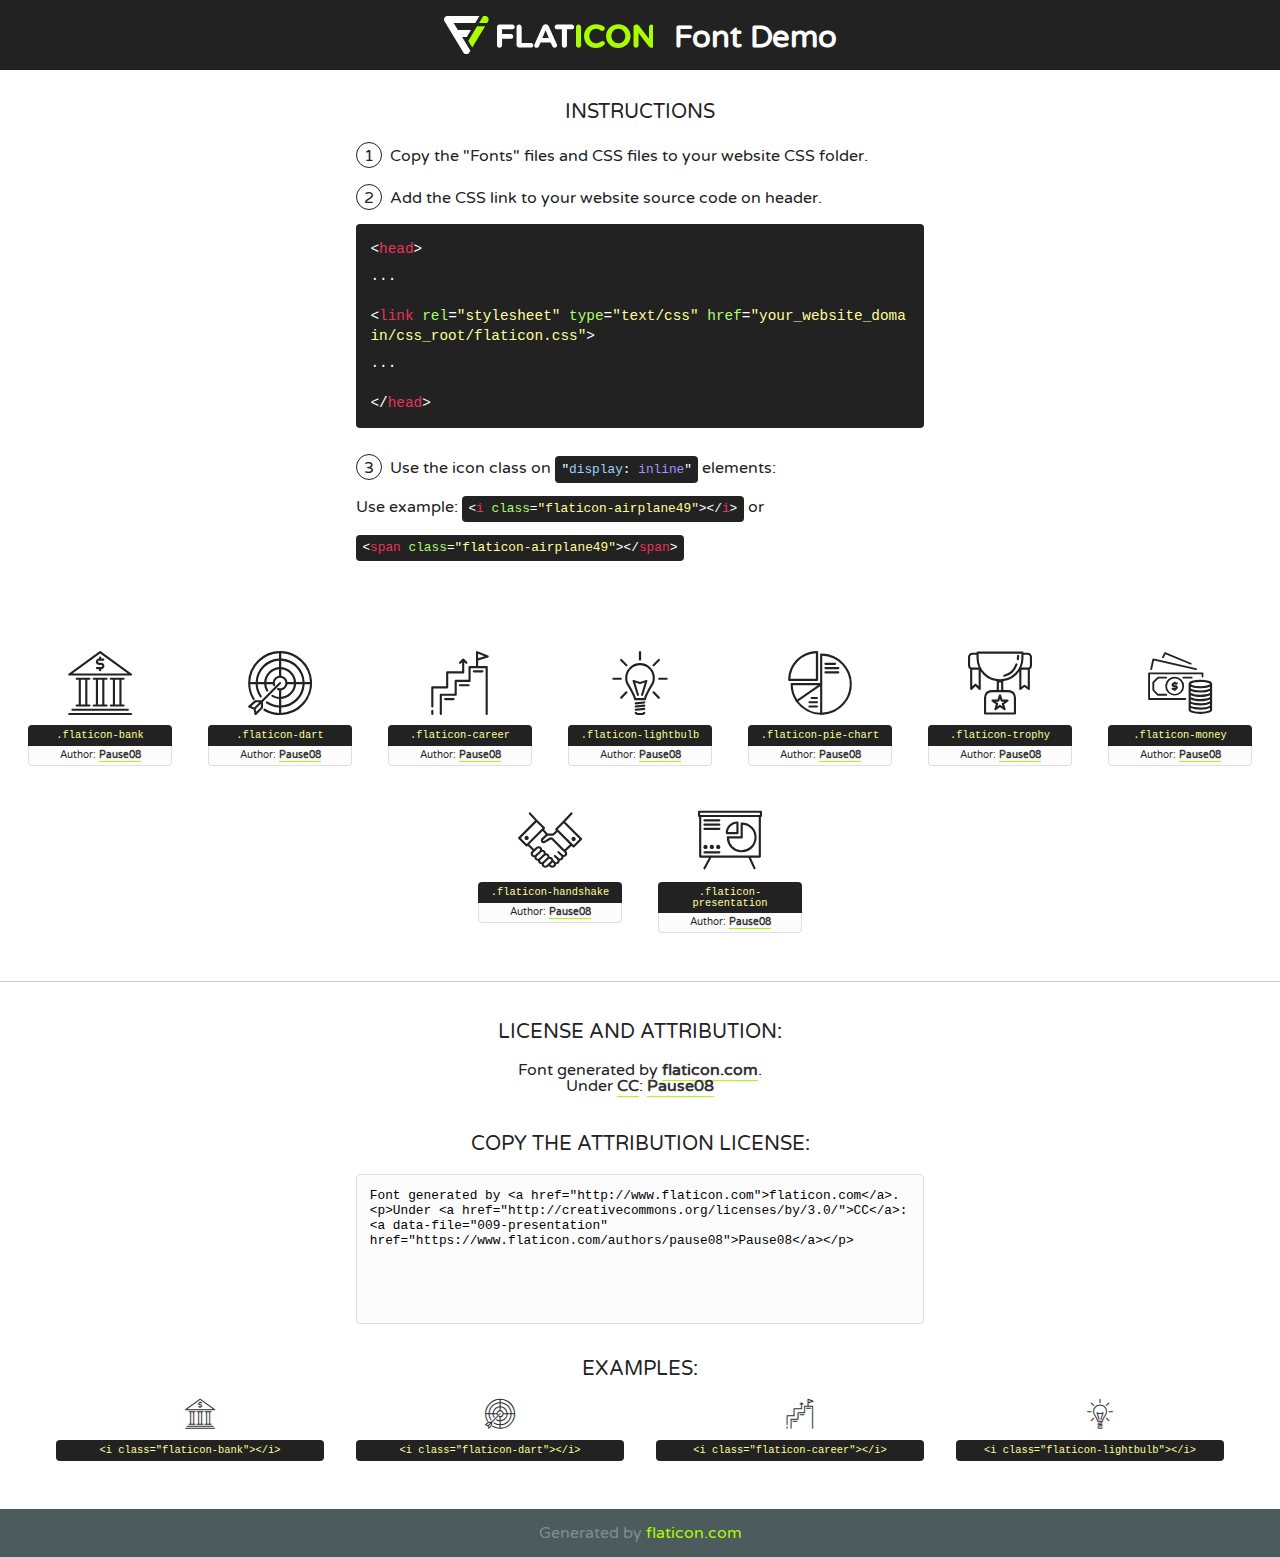
<file: staticfiles/fonts/flaticon-backup/font/flaticon.html>
<!DOCTYPE html>
<!--
  Flaticon icon font: Flaticon
  Creation date: 22/05/2018 03:49
-->
<html>
<!DOCTYPE html>
<html>

<head>
    <title>Flaticon WebFont</title>
    <link href="http://fonts.googleapis.com/css?family=Varela+Round" rel="stylesheet" type="text/css" />
    <link rel="stylesheet" type="text/css" href="flaticon.css">
    <meta charset="UTF-8">
    <style>
    html, body, div, span, applet, object, iframe,
    h1, h2, h3, h4, h5, h6, p, blockquote, pre,
    a, abbr, acronym, address, big, cite, code,
    del, dfn, em, img, ins, kbd, q, s, samp,
    small, strike, strong, sub, sup, tt, var,
    b, u, i, center,
    dl, dt, dd, ol, ul, li,
    fieldset, form, label, legend,
    table, caption, tbody, tfoot, thead, tr, th, td,
    article, aside, canvas, details, embed, 
    figure, figcaption, footer, header, hgroup, 
    menu, nav, output, ruby, section, summary,
    time, mark, audio, video {
        margin: 0;
        padding: 0;
        border: 0;
        font-size: 100%;
        font: inherit;
        vertical-align: baseline;
    }
    /* HTML5 display-role reset for older browsers */
    article, aside, details, figcaption, figure, 
    footer, header, hgroup, menu, nav, section {
        display: block;
    }
    body {
        line-height: 1;
    }
    ol, ul {
        list-style: none;
    }
    blockquote, q {
        quotes: none;
    }
    blockquote:before, blockquote:after,
    q:before, q:after {
        content: '';
        content: none;
    }
    table {
        border-collapse: collapse;
        border-spacing: 0;
    }
    body {
        font-family: 'Varela Round', Helvetica, Arial, sans-serif;
        font-size: 16px;
        color: #222;
    }
    a {
        color: #333;
        border-bottom: 1px solid #a9fd00;
        font-weight: bold;
        text-decoration: none;
    }
    * {
        -moz-box-sizing: border-box;
        -webkit-box-sizing: border-box;
        box-sizing: border-box;
        margin: 0;
        padding: 0;
    }
    [class^="flaticon-"]:before, [class*=" flaticon-"]:before, [class^="flaticon-"]:after, [class*=" flaticon-"]:after {
        font-family: Flaticon;
        font-size: 30px;
        font-style: normal;
        margin-left: 20px;
        color: #333;
    }
    .wrapper {
        max-width: 600px;
        margin: auto;
        padding: 0 1em;
    }
    .title {
        font-size: 1.25em;
        text-align: center;
        margin-bottom: 1em;
        text-transform: uppercase;
    }
    header {
        text-align: center;
        background-color: #222;
        color: #fff;
        padding: 1em;
    }
    header .logo {
        width: 210px;
        height: 38px;
        display: inline-block;
        vertical-align: middle;
        margin-right: 1em;
        border: none;
    }
    header strong {
        font-size: 1.95em;
        font-weight: bold;
        vertical-align: middle;
        margin-top: 5px;
        display: inline-block;
    }
    .demo {
        margin: 2em auto;
        line-height: 1.25em;
    }
    .demo ul li {
        margin-bottom: 1em;
    }
    .demo ul li .num {
        color: #222;
        border-radius: 20px;
        display: inline-block;
        width: 26px;
        padding: 3px;
        height: 26px;
        text-align: center;
        margin-right: 0.5em;
        border: 1px solid #222;
    }
    .demo ul li code {
        background-color: #222;
        border-radius: 4px;
        padding: 0.25em 0.5em;
        display: inline-block;
        color: #fff;
        font-family: Consolas,Monaco,Lucida Console,Liberation Mono,DejaVu Sans Mono,Bitstream Vera Sans Mono,Courier New, monospace;
        font-weight: lighter;
        margin-top: 1em;
        font-size: 0.8em;
        word-break: break-all;
    }
    .demo ul li code.big {
        padding: 1em;
        font-size: 0.9em;
    }
    .demo ul li code .red {
        color: #EF3159;
    }
    .demo ul li code .green {
        color: #ACFF65;
    }
    .demo ul li code .yellow {
        color: #FFFF99;
    }
    .demo ul li code .blue {
        color: #99D3FF;
    }
    .demo ul li code .purple {
        color: #A295FF;
    }
    .demo ul li code .dots {
        margin-top: 0.5em;
        display: block;
    }
    #glyphs {
        border-bottom: 1px solid #ccc;
        padding: 2em 0;
        text-align: center;
    }
    .glyph {
        display: inline-block;
        width: 9em;
        margin: 1em;
        text-align: center;
        vertical-align: top;
        background: #FFF;
    }
    .glyph .glyph-icon {
        padding: 10px;
        display: block;
        font-family:"Flaticon";
        font-size: 64px;
        line-height: 1;
    }
    .glyph .glyph-icon:before {
        font-size: 64px;
        color: #222;
        margin-left: 0;
    }
    .class-name {
        font-size: 0.65em;
        background-color: #222;
        color: #fff;
        border-radius: 4px 4px 0 0;
        padding: 0.5em;
        color: #FFFF99;
        font-family: Consolas,Monaco,Lucida Console,Liberation Mono,DejaVu Sans Mono,Bitstream Vera Sans Mono,Courier New, monospace;
    }
    .author-name {
        font-size: 0.6em;
        background-color: #fcfcfd;
        border: 1px solid #DEDEE4;
        border-top: 0;
        border-radius: 0 0 4px 4px;
        padding: 0.5em;
    }
    .class-name:last-child {
        font-size: 10px;
        color:#888;
    }
    .class-name:last-child a {
        font-size: 10px;
        color:#555;
    }
    .class-name:last-child a:hover {
        color:#a9fd00;
    }
    .glyph > input {
        display: block;
        width: 100px;
        margin: 5px auto;
        text-align: center;
        font-size: 12px;
        cursor: text;
    }
    .glyph > input.icon-input {
        font-family:"Flaticon";
        font-size: 16px;
        margin-bottom: 10px;
    }
    .attribution .title {
        margin-top: 2em;
    }
    .attribution textarea {
        background-color: #fcfcfd;
        padding: 1em;
        border: none;
        box-shadow: none;
        border: 1px solid #DEDEE4;
        border-radius: 4px;
        resize: none;
        width: 100%;
        height: 150px;
        font-size: 0.8em;
        font-family: Consolas,Monaco,Lucida Console,Liberation Mono,DejaVu Sans Mono,Bitstream Vera Sans Mono,Courier New, monospace;
        -webkit-appearance: none;
    }
    .iconsuse {
        margin: 2em auto;
        text-align: center;
        max-width: 1200px;
    }
    .iconsuse:after {
        content: '';
        display: table;
        clear: both;
    }
    .iconsuse .image {
        float: left;
        width: 25%;
        padding: 0 1em;
    }
    .iconsuse .image p {
        margin-bottom: 1em;
    }
    .iconsuse .image span {
        display: block;
        font-size: 0.65em;
        background-color: #222;
        color: #fff;
        border-radius: 4px;
        padding: 0.5em;
        color: #FFFF99;
        margin-top: 1em;
        font-family: Consolas,Monaco,Lucida Console,Liberation Mono,DejaVu Sans Mono,Bitstream Vera Sans Mono,Courier New, monospace;
    }
    #footer {
        text-align: center;
        background-color: #4C5B5C;
        color: #7c9192;
        padding: 1em;
    }
    #footer a {
        border: none;
        color: #a9fd00;
        font-weight: normal;
    }
    @media (max-width: 960px) {
        .iconsuse .image {
            width: 50%;
        }
    }
    @media (max-width: 560px) {
        .iconsuse .image {
            width: 100%;
        }
    }
    </style>
</head>

<body class="characters-off">

    <header>
        <a href="http://www.flaticon.com" target="_blank" class="logo">
            <svg version="1.1" xmlns="http://www.w3.org/2000/svg" xmlns:xlink="http://www.w3.org/1999/xlink" xmlns:a="http://ns.adobe.com/AdobeSVGViewerExtensions/3.0/" viewBox="0 0 560.875 102.036" enable-background="new 0 0 560.875 102.036" xml:space="preserve">
                <defs>
                </defs>
                <g>
                    <g class="letters">
                        <path fill="#ffffff" d="M141.596,29.675c0-3.777,2.985-6.767,6.764-6.767h34.438c3.426,0,6.15,2.728,6.15,6.15
                        c0,3.43-2.724,6.149-6.15,6.149h-27.674v13.091h23.719c3.429,0,6.151,2.724,6.151,6.15c0,3.43-2.723,6.149-6.151,6.149h-23.719
                        v17.574c0,3.773-2.986,6.761-6.764,6.761c-3.779,0-6.764-2.989-6.764-6.761V29.675z"></path>
                        <path fill="#ffffff" d="M193.844,29.149c0-3.781,2.985-6.767,6.764-6.767c3.776,0,6.763,2.985,6.763,6.767v42.957h25.039
                        c3.426,0,6.149,2.726,6.149,6.153c0,3.425-2.723,6.15-6.149,6.15h-31.802c-3.779,0-6.764-2.986-6.764-6.768V29.149z"></path>
                        <path fill="#ffffff" d="M241.891,75.71l21.438-48.407c1.492-3.341,4.215-5.357,7.906-5.357h0.792
                        c3.686,0,6.323,2.017,7.815,5.357l21.439,48.407c0.436,0.967,0.701,1.845,0.701,2.723c0,3.602-2.809,6.501-6.414,6.501
                        c-3.161,0-5.269-1.845-6.499-4.655l-4.132-9.661h-27.059l-4.301,10.102c-1.144,2.631-3.426,4.214-6.237,4.214
                        c-3.517,0-6.24-2.81-6.24-6.325C241.1,77.64,241.451,76.677,241.891,75.71z M279.932,58.666l-8.521-20.297l-8.526,20.297H279.932
                        z"></path>
                        <path fill="#ffffff" d="M314.864,35.387H301.86c-3.429,0-6.239-2.813-6.239-6.238c0-3.429,2.811-6.24,6.239-6.24h39.533
                        c3.426,0,6.237,2.811,6.237,6.24c0,3.425-2.811,6.238-6.237,6.238h-13.001v42.785c0,3.773-2.99,6.761-6.764,6.761
                        c-3.779,0-6.764-2.989-6.764-6.761V35.387z"></path>
                        <path fill="#A9FD00" d="M352.615,29.149c0-3.781,2.985-6.767,6.767-6.767c3.774,0,6.761,2.985,6.761,6.767v49.024
                        c0,3.773-2.987,6.761-6.761,6.761c-3.781,0-6.767-2.989-6.767-6.761V29.149z"></path>
                        <path fill="#A9FD00" d="M374.132,53.836v-0.179c0-17.481,13.178-31.801,32.065-31.801c9.22,0,15.459,2.458,20.557,6.238
                        c1.402,1.054,2.637,2.985,2.637,5.357c0,3.692-2.985,6.59-6.681,6.59c-1.845,0-3.071-0.702-4.044-1.319
                        c-3.776-2.813-7.729-4.393-12.562-4.393c-10.364,0-17.831,8.611-17.831,19.154v0.173c0,10.542,7.291,19.329,17.831,19.329
                        c5.715,0,9.492-1.756,13.359-4.834c1.049-0.874,2.458-1.491,4.039-1.491c3.429,0,6.325,2.813,6.325,6.236
                        c0,2.106-1.056,3.78-2.282,4.834c-5.539,4.834-12.036,7.733-21.878,7.733C387.572,85.464,374.132,71.493,374.132,53.836z"></path>
                        <path fill="#A9FD00" d="M433.009,53.836v-0.179c0-17.481,13.79-31.801,32.766-31.801c18.981,0,32.592,14.143,32.592,31.628v0.173
                        c0,17.483-13.785,31.807-32.769,31.807C446.625,85.464,433.009,71.32,433.009,53.836z M484.224,53.836v-0.179
                        c0-10.539-7.725-19.326-18.626-19.326c-10.893,0-18.449,8.611-18.449,19.154v0.173c0,10.542,7.73,19.329,18.626,19.329
                        C476.676,72.986,484.224,64.378,484.224,53.836z"></path>
                        <path fill="#A9FD00" d="M506.233,29.321c0-3.774,2.99-6.763,6.767-6.763h1.401c3.252,0,5.183,1.583,7.029,3.953l26.093,34.265
                        V29.059c0-3.692,2.99-6.677,6.681-6.677c3.683,0,6.671,2.985,6.671,6.677v48.934c0,3.78-2.987,6.765-6.764,6.765h-0.436
                        c-3.257,0-5.188-1.581-7.034-3.953l-27.056-35.492v32.944c0,3.687-2.985,6.676-6.678,6.676c-3.683,0-6.673-2.989-6.673-6.676
                        V29.321z"></path>
                    </g>
                    <g class="insignia">
                        <path fill="#ffffff" d="M48.372,56.137h12.517l11.156-18.537H37.186L25.688,18.539h57.825L94.668,0H9.271
                        C5.925,0,2.842,1.801,1.198,4.716c-1.644,2.907-1.593,6.482,0.134,9.343l50.38,83.501c1.678,2.781,4.689,4.476,7.938,4.476
                        c3.246,0,6.257-1.695,7.935-4.476l2.898-4.804L48.372,56.137z"></path>
                        <g class="i">
                            <path fill="#A9FD00" d="M93.575,18.539h0.031v0.004l21.652,0.004l2.705-4.488c1.727-2.861,1.778-6.436,0.133-9.343
                            C116.454,1.801,113.371,0,110.026,0h-5.294L93.575,18.539z"></path>
                            <polygon fill="#A9FD00" points="88.291,27.356 64.725,66.486 75.519,84.404 109.942,27.356"></polygon>
                        </g>
                    </g>
                </g>
            </svg>
        </a>
        <strong>Font Demo</strong>
    </header>


    <section class="demo wrapper">

        <p class="title">Instructions</p>

        <ul>
            <li>
                <span class="num">1</span>Copy the "Fonts" files and CSS files to your website CSS folder.
            </li>
            <li>
                <span class="num">2</span>Add the CSS link to your website source code on header.
                <code class="big">
                    &lt;<span class="red">head</span>&gt;
                    <br/><span class="dots">...</span>
                    <br/>&lt;<span class="red">link</span> <span class="green">rel</span>=<span class="yellow">"stylesheet"</span> <span class="green">type</span>=<span class="yellow">"text/css"</span> <span class="green">href</span>=<span class="yellow">"your_website_domain/css_root/flaticon.css"</span>&gt;
                    <br/><span class="dots">...</span>
                    <br/>&lt;/<span class="red">head</span>&gt;
                </code>
            </li>

            <li>
                <p>
                    <span class="num">3</span>Use the icon class on <code>"<span class="blue">display</span>:<span class="purple"> inline</span>"</code> elements:
                    <br />
                    Use example: <code>&lt;<span class="red">i</span> <span class="green">class</span>=<span class="yellow">&quot;flaticon-airplane49&quot;</span>&gt;&lt;/<span class="red">i</span>&gt;</code> or <code>&lt;<span class="red">span</span> <span class="green">class</span>=<span class="yellow">&quot;flaticon-airplane49&quot;</span>&gt;&lt;/<span class="red">span</span>&gt;</code>
            </li>
        </ul>

    </section>




   <section id="glyphs">          
    
      
        <div class="glyph"><div class="glyph-icon flaticon-bank"></div>
            <div class="class-name">.flaticon-bank</div>
            <div class="author-name">Author: <a data-file="001-bank" href="https://www.flaticon.com/authors/pause08">Pause08</a> </div> 
        </div>        
        
        <div class="glyph"><div class="glyph-icon flaticon-dart"></div>
            <div class="class-name">.flaticon-dart</div>
            <div class="author-name">Author: <a data-file="002-dart" href="https://www.flaticon.com/authors/pause08">Pause08</a> </div> 
        </div>        
        
        <div class="glyph"><div class="glyph-icon flaticon-career"></div>
            <div class="class-name">.flaticon-career</div>
            <div class="author-name">Author: <a data-file="003-career" href="https://www.flaticon.com/authors/pause08">Pause08</a> </div> 
        </div>        
        
        <div class="glyph"><div class="glyph-icon flaticon-lightbulb"></div>
            <div class="class-name">.flaticon-lightbulb</div>
            <div class="author-name">Author: <a data-file="004-lightbulb" href="https://www.flaticon.com/authors/pause08">Pause08</a> </div> 
        </div>        
        
        <div class="glyph"><div class="glyph-icon flaticon-pie-chart"></div>
            <div class="class-name">.flaticon-pie-chart</div>
            <div class="author-name">Author: <a data-file="005-pie-chart" href="https://www.flaticon.com/authors/pause08">Pause08</a> </div> 
        </div>        
        
        <div class="glyph"><div class="glyph-icon flaticon-trophy"></div>
            <div class="class-name">.flaticon-trophy</div>
            <div class="author-name">Author: <a data-file="006-trophy" href="https://www.flaticon.com/authors/pause08">Pause08</a> </div> 
        </div>        
        
        <div class="glyph"><div class="glyph-icon flaticon-money"></div>
            <div class="class-name">.flaticon-money</div>
            <div class="author-name">Author: <a data-file="007-money" href="https://www.flaticon.com/authors/pause08">Pause08</a> </div> 
        </div>        
        
        <div class="glyph"><div class="glyph-icon flaticon-handshake"></div>
            <div class="class-name">.flaticon-handshake</div>
            <div class="author-name">Author: <a data-file="008-handshake" href="https://www.flaticon.com/authors/pause08">Pause08</a> </div> 
        </div>        
        
        <div class="glyph"><div class="glyph-icon flaticon-presentation"></div>
            <div class="class-name">.flaticon-presentation</div>
            <div class="author-name">Author: <a data-file="009-presentation" href="https://www.flaticon.com/authors/pause08">Pause08</a> </div> 
        </div>        
        

    </section>



    <section class="attribution wrapper"   style="text-align:center;">

      <div class="title">License and attribution:</div><div class="attrDiv">Font generated by <a href="http://www.flaticon.com">flaticon.com</a>. <div><p>Under <a href="http://creativecommons.org/licenses/by/3.0/">CC</a>: <a data-file="009-presentation" href="https://www.flaticon.com/authors/pause08">Pause08</a></p>  </div>
      </div>
      <div class="title">Copy the Attribution License:</div>

    <textarea onclick="this.focus();this.select();">Font generated by &lt;a href=&quot;http://www.flaticon.com&quot;&gt;flaticon.com&lt;/a&gt;. <p>Under <a href="http://creativecommons.org/licenses/by/3.0/">CC</a>: <a data-file="009-presentation" href="https://www.flaticon.com/authors/pause08">Pause08</a></p>  
     </textarea>

    </section>

    <section class="iconsuse">

          <div class="title">Examples:</div>            
             
            <div class="image">
                <p>
                    <i class="glyph-icon flaticon-bank"></i> 
                    <span>&lt;i class=&quot;flaticon-bank&quot;&gt;&lt;/i&gt;</span>
                </p>
            </div>
            
            <div class="image">
                <p>
                    <i class="glyph-icon flaticon-dart"></i> 
                    <span>&lt;i class=&quot;flaticon-dart&quot;&gt;&lt;/i&gt;</span>
                </p>
            </div>
            
            <div class="image">
                <p>
                    <i class="glyph-icon flaticon-career"></i> 
                    <span>&lt;i class=&quot;flaticon-career&quot;&gt;&lt;/i&gt;</span>
                </p>
            </div>
            
            <div class="image">
                <p>
                    <i class="glyph-icon flaticon-lightbulb"></i> 
                    <span>&lt;i class=&quot;flaticon-lightbulb&quot;&gt;&lt;/i&gt;</span>
                </p>
            </div>
                       
        </div>
                            
    </section>

<div id="footer">
    <div>Generated by <a href="http://www.flaticon.com">flaticon.com</a>
    </div>
</div>



</body>
</html>
</file>
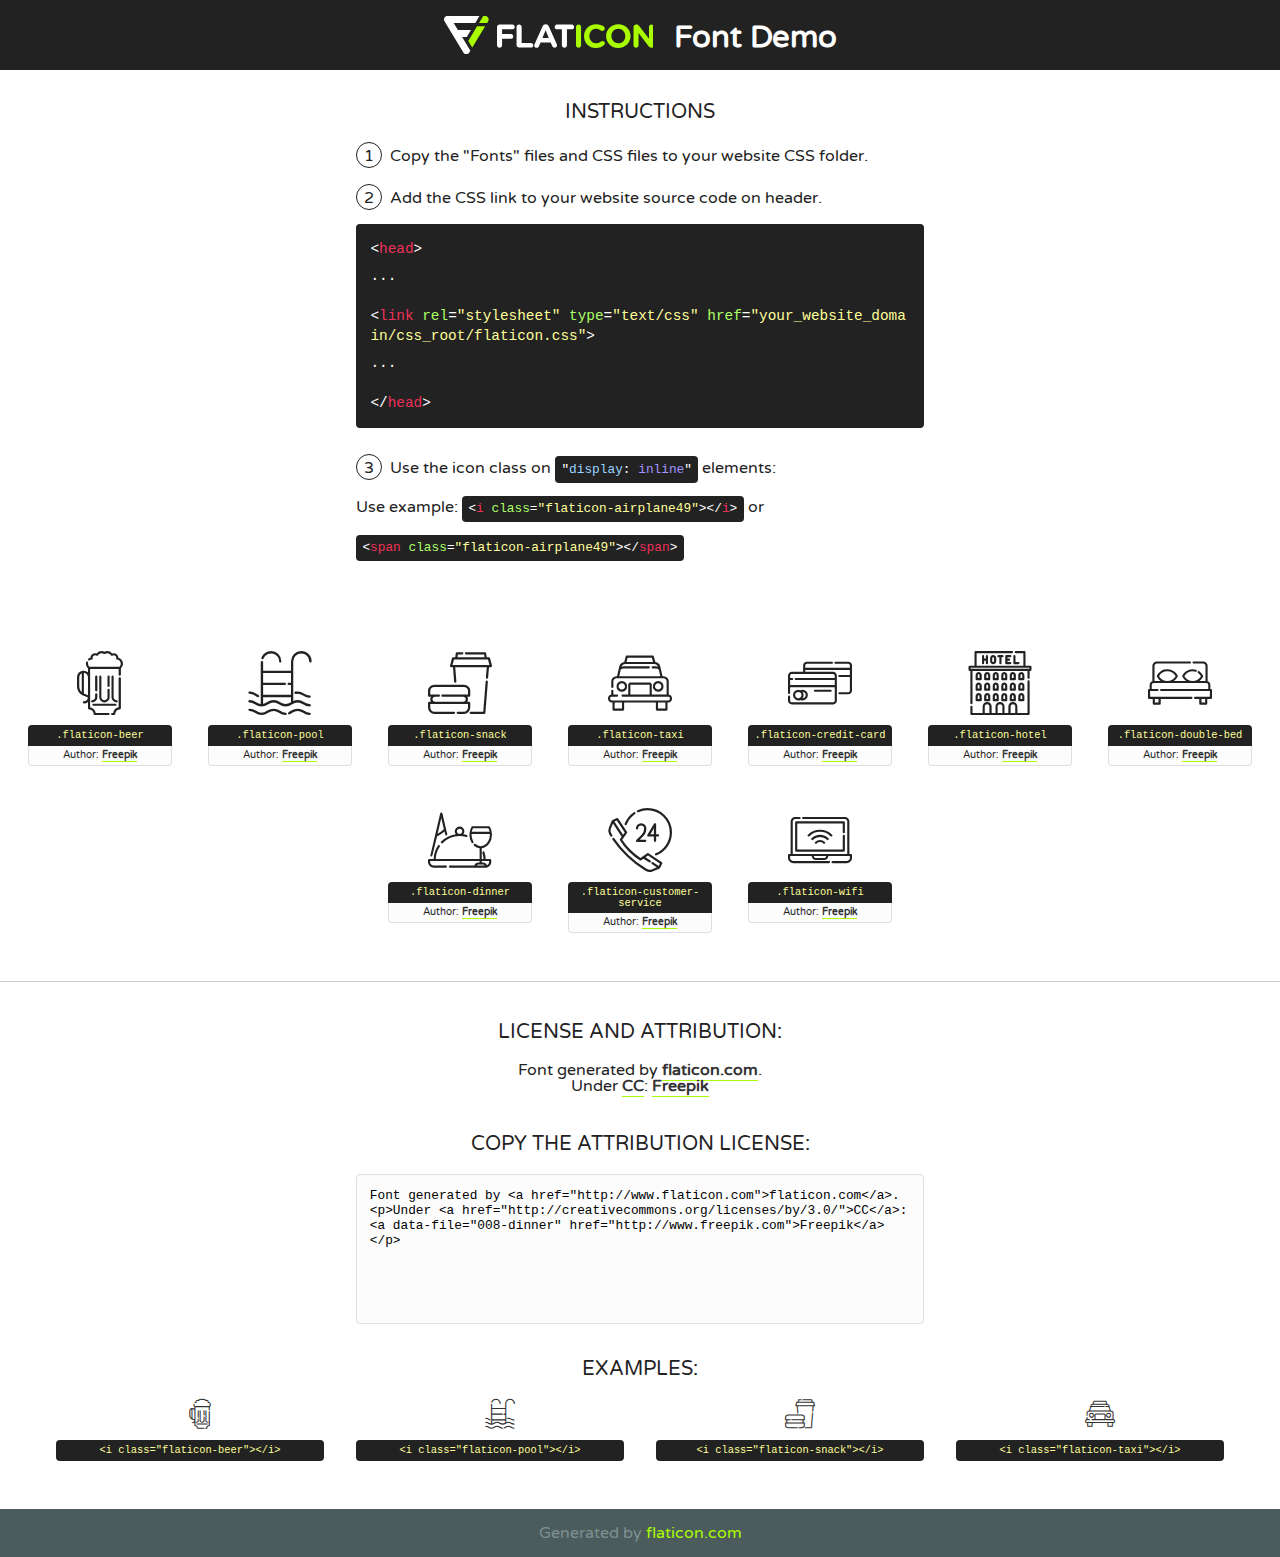
<file: staticfiles/fonts/flaticon/font/flaticon.html>
<!DOCTYPE html>
<!--
  Flaticon icon font: Flaticon
  Creation date: 05/06/2018 03:51
-->
<html>
<!DOCTYPE html>
<html>

<head>
    <title>Flaticon WebFont</title>
    <link href="http://fonts.googleapis.com/css?family=Varela+Round" rel="stylesheet" type="text/css" />
    <link rel="stylesheet" type="text/css" href="flaticon.css">
    <meta charset="UTF-8">
    <style>
    html, body, div, span, applet, object, iframe,
    h1, h2, h3, h4, h5, h6, p, blockquote, pre,
    a, abbr, acronym, address, big, cite, code,
    del, dfn, em, img, ins, kbd, q, s, samp,
    small, strike, strong, sub, sup, tt, var,
    b, u, i, center,
    dl, dt, dd, ol, ul, li,
    fieldset, form, label, legend,
    table, caption, tbody, tfoot, thead, tr, th, td,
    article, aside, canvas, details, embed, 
    figure, figcaption, footer, header, hgroup, 
    menu, nav, output, ruby, section, summary,
    time, mark, audio, video {
        margin: 0;
        padding: 0;
        border: 0;
        font-size: 100%;
        font: inherit;
        vertical-align: baseline;
    }
    /* HTML5 display-role reset for older browsers */
    article, aside, details, figcaption, figure, 
    footer, header, hgroup, menu, nav, section {
        display: block;
    }
    body {
        line-height: 1;
    }
    ol, ul {
        list-style: none;
    }
    blockquote, q {
        quotes: none;
    }
    blockquote:before, blockquote:after,
    q:before, q:after {
        content: '';
        content: none;
    }
    table {
        border-collapse: collapse;
        border-spacing: 0;
    }
    body {
        font-family: 'Varela Round', Helvetica, Arial, sans-serif;
        font-size: 16px;
        color: #222;
    }
    a {
        color: #333;
        border-bottom: 1px solid #a9fd00;
        font-weight: bold;
        text-decoration: none;
    }
    * {
        -moz-box-sizing: border-box;
        -webkit-box-sizing: border-box;
        box-sizing: border-box;
        margin: 0;
        padding: 0;
    }
    [class^="flaticon-"]:before, [class*=" flaticon-"]:before, [class^="flaticon-"]:after, [class*=" flaticon-"]:after {
        font-family: Flaticon;
        font-size: 30px;
        font-style: normal;
        margin-left: 20px;
        color: #333;
    }
    .wrapper {
        max-width: 600px;
        margin: auto;
        padding: 0 1em;
    }
    .title {
        font-size: 1.25em;
        text-align: center;
        margin-bottom: 1em;
        text-transform: uppercase;
    }
    header {
        text-align: center;
        background-color: #222;
        color: #fff;
        padding: 1em;
    }
    header .logo {
        width: 210px;
        height: 38px;
        display: inline-block;
        vertical-align: middle;
        margin-right: 1em;
        border: none;
    }
    header strong {
        font-size: 1.95em;
        font-weight: bold;
        vertical-align: middle;
        margin-top: 5px;
        display: inline-block;
    }
    .demo {
        margin: 2em auto;
        line-height: 1.25em;
    }
    .demo ul li {
        margin-bottom: 1em;
    }
    .demo ul li .num {
        color: #222;
        border-radius: 20px;
        display: inline-block;
        width: 26px;
        padding: 3px;
        height: 26px;
        text-align: center;
        margin-right: 0.5em;
        border: 1px solid #222;
    }
    .demo ul li code {
        background-color: #222;
        border-radius: 4px;
        padding: 0.25em 0.5em;
        display: inline-block;
        color: #fff;
        font-family: Consolas,Monaco,Lucida Console,Liberation Mono,DejaVu Sans Mono,Bitstream Vera Sans Mono,Courier New, monospace;
        font-weight: lighter;
        margin-top: 1em;
        font-size: 0.8em;
        word-break: break-all;
    }
    .demo ul li code.big {
        padding: 1em;
        font-size: 0.9em;
    }
    .demo ul li code .red {
        color: #EF3159;
    }
    .demo ul li code .green {
        color: #ACFF65;
    }
    .demo ul li code .yellow {
        color: #FFFF99;
    }
    .demo ul li code .blue {
        color: #99D3FF;
    }
    .demo ul li code .purple {
        color: #A295FF;
    }
    .demo ul li code .dots {
        margin-top: 0.5em;
        display: block;
    }
    #glyphs {
        border-bottom: 1px solid #ccc;
        padding: 2em 0;
        text-align: center;
    }
    .glyph {
        display: inline-block;
        width: 9em;
        margin: 1em;
        text-align: center;
        vertical-align: top;
        background: #FFF;
    }
    .glyph .glyph-icon {
        padding: 10px;
        display: block;
        font-family:"Flaticon";
        font-size: 64px;
        line-height: 1;
    }
    .glyph .glyph-icon:before {
        font-size: 64px;
        color: #222;
        margin-left: 0;
    }
    .class-name {
        font-size: 0.65em;
        background-color: #222;
        color: #fff;
        border-radius: 4px 4px 0 0;
        padding: 0.5em;
        color: #FFFF99;
        font-family: Consolas,Monaco,Lucida Console,Liberation Mono,DejaVu Sans Mono,Bitstream Vera Sans Mono,Courier New, monospace;
    }
    .author-name {
        font-size: 0.6em;
        background-color: #fcfcfd;
        border: 1px solid #DEDEE4;
        border-top: 0;
        border-radius: 0 0 4px 4px;
        padding: 0.5em;
    }
    .class-name:last-child {
        font-size: 10px;
        color:#888;
    }
    .class-name:last-child a {
        font-size: 10px;
        color:#555;
    }
    .class-name:last-child a:hover {
        color:#a9fd00;
    }
    .glyph > input {
        display: block;
        width: 100px;
        margin: 5px auto;
        text-align: center;
        font-size: 12px;
        cursor: text;
    }
    .glyph > input.icon-input {
        font-family:"Flaticon";
        font-size: 16px;
        margin-bottom: 10px;
    }
    .attribution .title {
        margin-top: 2em;
    }
    .attribution textarea {
        background-color: #fcfcfd;
        padding: 1em;
        border: none;
        box-shadow: none;
        border: 1px solid #DEDEE4;
        border-radius: 4px;
        resize: none;
        width: 100%;
        height: 150px;
        font-size: 0.8em;
        font-family: Consolas,Monaco,Lucida Console,Liberation Mono,DejaVu Sans Mono,Bitstream Vera Sans Mono,Courier New, monospace;
        -webkit-appearance: none;
    }
    .iconsuse {
        margin: 2em auto;
        text-align: center;
        max-width: 1200px;
    }
    .iconsuse:after {
        content: '';
        display: table;
        clear: both;
    }
    .iconsuse .image {
        float: left;
        width: 25%;
        padding: 0 1em;
    }
    .iconsuse .image p {
        margin-bottom: 1em;
    }
    .iconsuse .image span {
        display: block;
        font-size: 0.65em;
        background-color: #222;
        color: #fff;
        border-radius: 4px;
        padding: 0.5em;
        color: #FFFF99;
        margin-top: 1em;
        font-family: Consolas,Monaco,Lucida Console,Liberation Mono,DejaVu Sans Mono,Bitstream Vera Sans Mono,Courier New, monospace;
    }
    #footer {
        text-align: center;
        background-color: #4C5B5C;
        color: #7c9192;
        padding: 1em;
    }
    #footer a {
        border: none;
        color: #a9fd00;
        font-weight: normal;
    }
    @media (max-width: 960px) {
        .iconsuse .image {
            width: 50%;
        }
    }
    @media (max-width: 560px) {
        .iconsuse .image {
            width: 100%;
        }
    }
    </style>
</head>

<body class="characters-off">

    <header>
        <a href="http://www.flaticon.com" target="_blank" class="logo">
            <svg version="1.1" xmlns="http://www.w3.org/2000/svg" xmlns:xlink="http://www.w3.org/1999/xlink" xmlns:a="http://ns.adobe.com/AdobeSVGViewerExtensions/3.0/" viewBox="0 0 560.875 102.036" enable-background="new 0 0 560.875 102.036" xml:space="preserve">
                <defs>
                </defs>
                <g>
                    <g class="letters">
                        <path fill="#ffffff" d="M141.596,29.675c0-3.777,2.985-6.767,6.764-6.767h34.438c3.426,0,6.15,2.728,6.15,6.15
                        c0,3.43-2.724,6.149-6.15,6.149h-27.674v13.091h23.719c3.429,0,6.151,2.724,6.151,6.15c0,3.43-2.723,6.149-6.151,6.149h-23.719
                        v17.574c0,3.773-2.986,6.761-6.764,6.761c-3.779,0-6.764-2.989-6.764-6.761V29.675z"></path>
                        <path fill="#ffffff" d="M193.844,29.149c0-3.781,2.985-6.767,6.764-6.767c3.776,0,6.763,2.985,6.763,6.767v42.957h25.039
                        c3.426,0,6.149,2.726,6.149,6.153c0,3.425-2.723,6.15-6.149,6.15h-31.802c-3.779,0-6.764-2.986-6.764-6.768V29.149z"></path>
                        <path fill="#ffffff" d="M241.891,75.71l21.438-48.407c1.492-3.341,4.215-5.357,7.906-5.357h0.792
                        c3.686,0,6.323,2.017,7.815,5.357l21.439,48.407c0.436,0.967,0.701,1.845,0.701,2.723c0,3.602-2.809,6.501-6.414,6.501
                        c-3.161,0-5.269-1.845-6.499-4.655l-4.132-9.661h-27.059l-4.301,10.102c-1.144,2.631-3.426,4.214-6.237,4.214
                        c-3.517,0-6.24-2.81-6.24-6.325C241.1,77.64,241.451,76.677,241.891,75.71z M279.932,58.666l-8.521-20.297l-8.526,20.297H279.932
                        z"></path>
                        <path fill="#ffffff" d="M314.864,35.387H301.86c-3.429,0-6.239-2.813-6.239-6.238c0-3.429,2.811-6.24,6.239-6.24h39.533
                        c3.426,0,6.237,2.811,6.237,6.24c0,3.425-2.811,6.238-6.237,6.238h-13.001v42.785c0,3.773-2.99,6.761-6.764,6.761
                        c-3.779,0-6.764-2.989-6.764-6.761V35.387z"></path>
                        <path fill="#A9FD00" d="M352.615,29.149c0-3.781,2.985-6.767,6.767-6.767c3.774,0,6.761,2.985,6.761,6.767v49.024
                        c0,3.773-2.987,6.761-6.761,6.761c-3.781,0-6.767-2.989-6.767-6.761V29.149z"></path>
                        <path fill="#A9FD00" d="M374.132,53.836v-0.179c0-17.481,13.178-31.801,32.065-31.801c9.22,0,15.459,2.458,20.557,6.238
                        c1.402,1.054,2.637,2.985,2.637,5.357c0,3.692-2.985,6.59-6.681,6.59c-1.845,0-3.071-0.702-4.044-1.319
                        c-3.776-2.813-7.729-4.393-12.562-4.393c-10.364,0-17.831,8.611-17.831,19.154v0.173c0,10.542,7.291,19.329,17.831,19.329
                        c5.715,0,9.492-1.756,13.359-4.834c1.049-0.874,2.458-1.491,4.039-1.491c3.429,0,6.325,2.813,6.325,6.236
                        c0,2.106-1.056,3.78-2.282,4.834c-5.539,4.834-12.036,7.733-21.878,7.733C387.572,85.464,374.132,71.493,374.132,53.836z"></path>
                        <path fill="#A9FD00" d="M433.009,53.836v-0.179c0-17.481,13.79-31.801,32.766-31.801c18.981,0,32.592,14.143,32.592,31.628v0.173
                        c0,17.483-13.785,31.807-32.769,31.807C446.625,85.464,433.009,71.32,433.009,53.836z M484.224,53.836v-0.179
                        c0-10.539-7.725-19.326-18.626-19.326c-10.893,0-18.449,8.611-18.449,19.154v0.173c0,10.542,7.73,19.329,18.626,19.329
                        C476.676,72.986,484.224,64.378,484.224,53.836z"></path>
                        <path fill="#A9FD00" d="M506.233,29.321c0-3.774,2.99-6.763,6.767-6.763h1.401c3.252,0,5.183,1.583,7.029,3.953l26.093,34.265
                        V29.059c0-3.692,2.99-6.677,6.681-6.677c3.683,0,6.671,2.985,6.671,6.677v48.934c0,3.78-2.987,6.765-6.764,6.765h-0.436
                        c-3.257,0-5.188-1.581-7.034-3.953l-27.056-35.492v32.944c0,3.687-2.985,6.676-6.678,6.676c-3.683,0-6.673-2.989-6.673-6.676
                        V29.321z"></path>
                    </g>
                    <g class="insignia">
                        <path fill="#ffffff" d="M48.372,56.137h12.517l11.156-18.537H37.186L25.688,18.539h57.825L94.668,0H9.271
                        C5.925,0,2.842,1.801,1.198,4.716c-1.644,2.907-1.593,6.482,0.134,9.343l50.38,83.501c1.678,2.781,4.689,4.476,7.938,4.476
                        c3.246,0,6.257-1.695,7.935-4.476l2.898-4.804L48.372,56.137z"></path>
                        <g class="i">
                            <path fill="#A9FD00" d="M93.575,18.539h0.031v0.004l21.652,0.004l2.705-4.488c1.727-2.861,1.778-6.436,0.133-9.343
                            C116.454,1.801,113.371,0,110.026,0h-5.294L93.575,18.539z"></path>
                            <polygon fill="#A9FD00" points="88.291,27.356 64.725,66.486 75.519,84.404 109.942,27.356"></polygon>
                        </g>
                    </g>
                </g>
            </svg>
        </a>
        <strong>Font Demo</strong>
    </header>


    <section class="demo wrapper">

        <p class="title">Instructions</p>

        <ul>
            <li>
                <span class="num">1</span>Copy the "Fonts" files and CSS files to your website CSS folder.
            </li>
            <li>
                <span class="num">2</span>Add the CSS link to your website source code on header.
                <code class="big">
                    &lt;<span class="red">head</span>&gt;
                    <br/><span class="dots">...</span>
                    <br/>&lt;<span class="red">link</span> <span class="green">rel</span>=<span class="yellow">"stylesheet"</span> <span class="green">type</span>=<span class="yellow">"text/css"</span> <span class="green">href</span>=<span class="yellow">"your_website_domain/css_root/flaticon.css"</span>&gt;
                    <br/><span class="dots">...</span>
                    <br/>&lt;/<span class="red">head</span>&gt;
                </code>
            </li>

            <li>
                <p>
                    <span class="num">3</span>Use the icon class on <code>"<span class="blue">display</span>:<span class="purple"> inline</span>"</code> elements:
                    <br />
                    Use example: <code>&lt;<span class="red">i</span> <span class="green">class</span>=<span class="yellow">&quot;flaticon-airplane49&quot;</span>&gt;&lt;/<span class="red">i</span>&gt;</code> or <code>&lt;<span class="red">span</span> <span class="green">class</span>=<span class="yellow">&quot;flaticon-airplane49&quot;</span>&gt;&lt;/<span class="red">span</span>&gt;</code>
            </li>
        </ul>

    </section>




   <section id="glyphs">          
    
      
        <div class="glyph"><div class="glyph-icon flaticon-beer"></div>
            <div class="class-name">.flaticon-beer</div>
            <div class="author-name">Author: <a data-file="001-beer" href="http://www.freepik.com">Freepik</a> </div> 
        </div>        
        
        <div class="glyph"><div class="glyph-icon flaticon-pool"></div>
            <div class="class-name">.flaticon-pool</div>
            <div class="author-name">Author: <a data-file="002-pool" href="http://www.freepik.com">Freepik</a> </div> 
        </div>        
        
        <div class="glyph"><div class="glyph-icon flaticon-snack"></div>
            <div class="class-name">.flaticon-snack</div>
            <div class="author-name">Author: <a data-file="003-snack" href="http://www.freepik.com">Freepik</a> </div> 
        </div>        
        
        <div class="glyph"><div class="glyph-icon flaticon-taxi"></div>
            <div class="class-name">.flaticon-taxi</div>
            <div class="author-name">Author: <a data-file="004-taxi" href="http://www.freepik.com">Freepik</a> </div> 
        </div>        
        
        <div class="glyph"><div class="glyph-icon flaticon-credit-card"></div>
            <div class="class-name">.flaticon-credit-card</div>
            <div class="author-name">Author: <a data-file="005-credit-card" href="http://www.freepik.com">Freepik</a> </div> 
        </div>        
        
        <div class="glyph"><div class="glyph-icon flaticon-hotel"></div>
            <div class="class-name">.flaticon-hotel</div>
            <div class="author-name">Author: <a data-file="006-hotel" href="http://www.freepik.com">Freepik</a> </div> 
        </div>        
        
        <div class="glyph"><div class="glyph-icon flaticon-double-bed"></div>
            <div class="class-name">.flaticon-double-bed</div>
            <div class="author-name">Author: <a data-file="007-double-bed" href="http://www.freepik.com">Freepik</a> </div> 
        </div>        
        
        <div class="glyph"><div class="glyph-icon flaticon-dinner"></div>
            <div class="class-name">.flaticon-dinner</div>
            <div class="author-name">Author: <a data-file="008-dinner" href="http://www.freepik.com">Freepik</a> </div> 
        </div>        
        
        <div class="glyph"><div class="glyph-icon flaticon-customer-service"></div>
            <div class="class-name">.flaticon-customer-service</div>
            <div class="author-name">Author: <a data-file="009-customer-service" href="http://www.freepik.com">Freepik</a> </div> 
        </div>        
        
        <div class="glyph"><div class="glyph-icon flaticon-wifi"></div>
            <div class="class-name">.flaticon-wifi</div>
            <div class="author-name">Author: <a data-file="010-wifi" href="http://www.freepik.com">Freepik</a> </div> 
        </div>        
        

    </section>



    <section class="attribution wrapper"   style="text-align:center;">

      <div class="title">License and attribution:</div><div class="attrDiv">Font generated by <a href="http://www.flaticon.com">flaticon.com</a>. <div><p>Under <a href="http://creativecommons.org/licenses/by/3.0/">CC</a>: <a data-file="008-dinner" href="http://www.freepik.com">Freepik</a></p>  </div>
      </div>
      <div class="title">Copy the Attribution License:</div>

    <textarea onclick="this.focus();this.select();">Font generated by &lt;a href=&quot;http://www.flaticon.com&quot;&gt;flaticon.com&lt;/a&gt;. <p>Under <a href="http://creativecommons.org/licenses/by/3.0/">CC</a>: <a data-file="008-dinner" href="http://www.freepik.com">Freepik</a></p>  
     </textarea>

    </section>

    <section class="iconsuse">

          <div class="title">Examples:</div>            
             
            <div class="image">
                <p>
                    <i class="glyph-icon flaticon-beer"></i> 
                    <span>&lt;i class=&quot;flaticon-beer&quot;&gt;&lt;/i&gt;</span>
                </p>
            </div>
            
            <div class="image">
                <p>
                    <i class="glyph-icon flaticon-pool"></i> 
                    <span>&lt;i class=&quot;flaticon-pool&quot;&gt;&lt;/i&gt;</span>
                </p>
            </div>
            
            <div class="image">
                <p>
                    <i class="glyph-icon flaticon-snack"></i> 
                    <span>&lt;i class=&quot;flaticon-snack&quot;&gt;&lt;/i&gt;</span>
                </p>
            </div>
            
            <div class="image">
                <p>
                    <i class="glyph-icon flaticon-taxi"></i> 
                    <span>&lt;i class=&quot;flaticon-taxi&quot;&gt;&lt;/i&gt;</span>
                </p>
            </div>
                       
        </div>
                            
    </section>

<div id="footer">
    <div>Generated by <a href="http://www.flaticon.com">flaticon.com</a>
    </div>
</div>



</body>
</html>
</file>
<file: staticfiles/fonts/flaticon-backup/font/flaticon.css>
/*
  	Flaticon icon font: Flaticon
  	Creation date: 22/05/2018 03:49
  	*/

@font-face {
  font-family: "Flaticon";
  src: url("./Flaticon.eot");
  src: url("./Flaticon.eot?#iefix") format("embedded-opentype"),
       url("./Flaticon.woff") format("woff"),
       url("./Flaticon.ttf") format("truetype"),
       url("./Flaticon.svg#Flaticon") format("svg");
  font-weight: normal;
  font-style: normal;
}

@media screen and (-webkit-min-device-pixel-ratio:0) {
  @font-face {
    font-family: "Flaticon";
    src: url("./Flaticon.svg#Flaticon") format("svg");
  }
}

[class^="flaticon-"]:before, [class*=" flaticon-"]:before,
[class^="flaticon-"]:after, [class*=" flaticon-"]:after {   
  font-family: Flaticon;
        font-size: 20px;
font-style: normal;
margin-left: 20px;
}

.flaticon-bank:before { content: "\f100"; }
.flaticon-dart:before { content: "\f101"; }
.flaticon-career:before { content: "\f102"; }
.flaticon-lightbulb:before { content: "\f103"; }
.flaticon-pie-chart:before { content: "\f104"; }
.flaticon-trophy:before { content: "\f105"; }
.flaticon-money:before { content: "\f106"; }
.flaticon-handshake:before { content: "\f107"; }
.flaticon-presentation:before { content: "\f108"; }
</file>
<file: staticfiles/fonts/flaticon/font/flaticon.css>
/*
  	Flaticon icon font: Flaticon
  	Creation date: 05/06/2018 03:51
  	*/

@font-face {
  font-family: "Flaticon";
  src: url("./Flaticon.eot");
  src: url("./Flaticon.eot?#iefix") format("embedded-opentype"),
       url("./Flaticon.woff") format("woff"),
       url("./Flaticon.ttf") format("truetype"),
       url("./Flaticon.svg#Flaticon") format("svg");
  font-weight: normal;
  font-style: normal;
}

@media screen and (-webkit-min-device-pixel-ratio:0) {
  @font-face {
    font-family: "Flaticon";
    src: url("./Flaticon.svg#Flaticon") format("svg");
  }
}

[class^="flaticon-"]:before, [class*=" flaticon-"]:before,
[class^="flaticon-"]:after, [class*=" flaticon-"]:after {   
  font-family: Flaticon;
        font-size: 20px;
font-style: normal;
margin-left: 20px;
}

.flaticon-beer:before { content: "\f100"; }
.flaticon-pool:before { content: "\f101"; }
.flaticon-snack:before { content: "\f102"; }
.flaticon-taxi:before { content: "\f103"; }
.flaticon-credit-card:before { content: "\f104"; }
.flaticon-hotel:before { content: "\f105"; }
.flaticon-double-bed:before { content: "\f106"; }
.flaticon-dinner:before { content: "\f107"; }
.flaticon-customer-service:before { content: "\f108"; }
.flaticon-wifi:before { content: "\f109"; }
</file>
